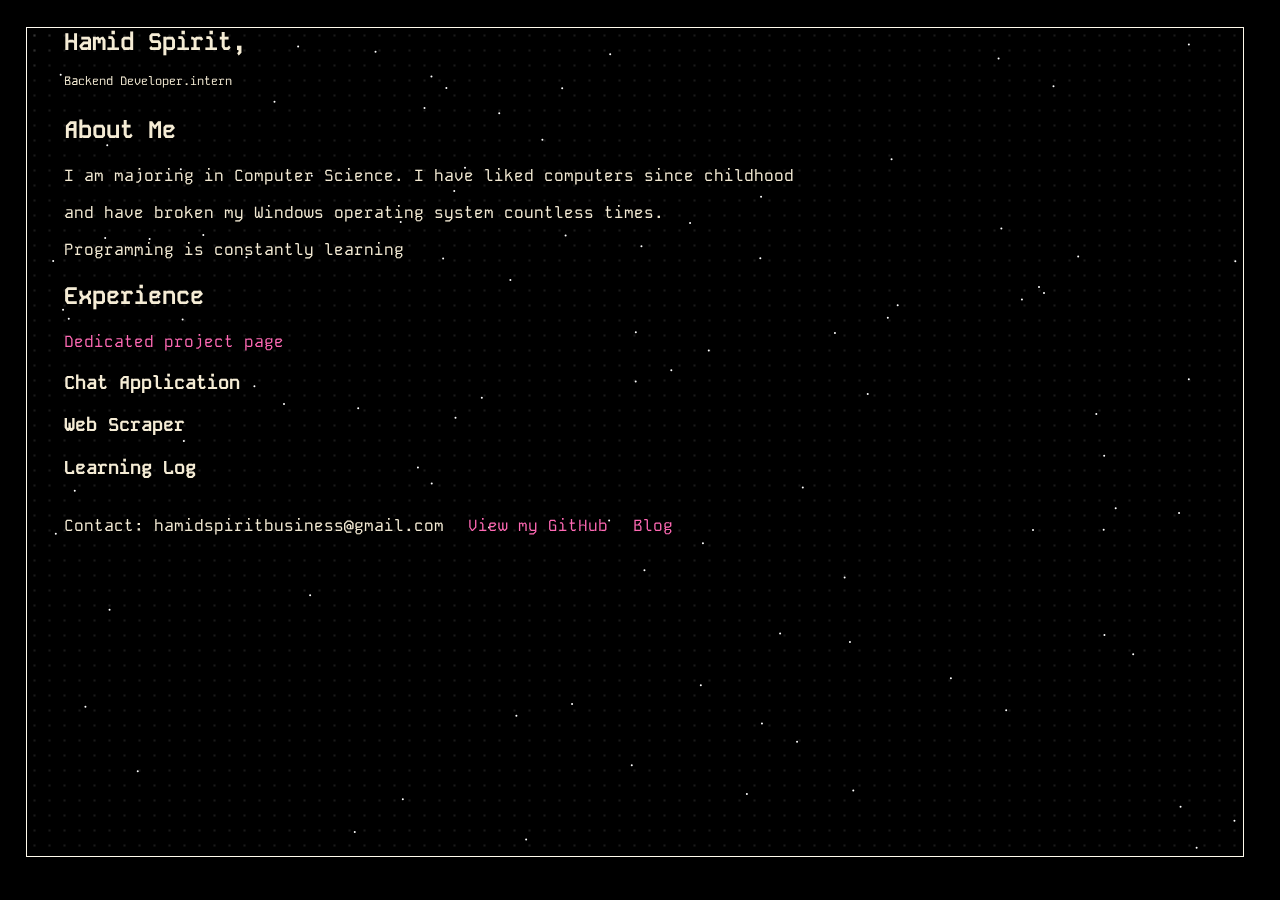
<file: index.html>
<!DOCTYPE html>
<html lang="en">
<head>
    <meta charset="UTF-8">
    <meta name="viewport" content="width=device-width, initial-scale=1.0">
    <link rel="icon" type="image/x-icon" href="/favicon.ico">
    <link rel="stylesheet" href="style.css">
    <link rel="preconnect" href="https://fonts.googleapis.com">
    <link rel="preconnect" href="https://fonts.gstatic.com" crossorigin>
    <link href="https://fonts.googleapis.com/css2?family=Cairo+Play:wght@200..1000&family=Kode+Mono:wght@400..700&family=Noto+Sans+Old+Persian&family=Pixelify+Sans:wght@400..700&family=Rubik:ital,wght@0,300..900;1,300..900&family=Ubuntu+Mono:ital,wght@0,400;0,700;1,400;1,700&display=swap" rel="stylesheet">
    <title>Spirit</title>
</head>
<body>
  <div class="background"></div>
  <div class="background-overlay"></div>
  <div class="cursor-highlight" id="cursor"></div>

  <main>

    <div id="introdution">
        <h1>Hamid Spirit,</h1>
        <p>Backend Developer.intern</p>
    </div>

    <div id="about_me">
        <h2>About Me</h2>

        <p>I am majoring in Computer Science. I have liked computers since childhood</p>
        <p> and have broken my Windows operating system countless times.</p>
        <p>Programming is constantly learning</p>
    </div>

    <section id="experience">
        <h2>Experience</h2>
        <a href="projects.html" >Dedicated project page</a>
        
        <h3>Chat Application</h3>
        <h3>Web Scraper</h3>
        <h3>Learning Log</h3>
    </section>
  </main>

  <footer id="info">
      <p >Contact: hamidspiritbusiness@gmail.com</p>
      <a href="https://github.com/hamidspirit" target="_blank" id="contacts">View my GitHub</a>
      <a href="https://hamidspirit.github.io/blog/index.html" target="_blank" id="contacts">Blog</a>
  </footer>

  <script src="script.js"></script>

</body>
</html>
</file>
<file: style.css>
* {
    text-decoration: none;
}

* :link{
    color: hotpink;
}

* :visited{
    color: #578E7E;
}

body {
    margin: 0;
    /* height: 100vh; */
    overflow: auto;
    font-family:"Kode Mono", Arial, sans-serif;
    font-weight: 300;
    color: #F5ECD5;
}

/* General style of page */
.background {
    position: fixed;
    top: 0;
    left: 0;
    width: 100%;
    height: 100%;
    background: #000000;
    background-size: cover;
    z-index: -5;
}

.background-overlay {
    position: fixed;
    top: 3%;
    left: 2%;
    width: 95%;
    height: 92%;
    overflow: hidden;

    border: solid #FFFAEC;
    border-radius: 0%;
    border-width: 0.11rem;

    background: radial-gradient(circle, rgba(255, 255, 255, 0.1) 0.2px, transparent 2px);
    background-size: 15px 15px;
    mix-blend-mode: screen;

    pointer-events: none;
    z-index: -1;
}


.cursor-highlight {
    position: fixed;
    width: 150px;
    height: 150px;
    background: radial-gradient(circle, rgb(255, 255, 255) 10%, transparent 60%);
    border-radius: 50%;
    pointer-events: none;
    transform: translate(-50%, -50%);
    mix-blend-mode: soft-light;
    z-index: -1;
}




/* Main body of text and content index.html*/

#introdution {
    align-items: center;

    margin-left: 5%;
    margin-top: 2%;
    margin-bottom: 2%;

    font-size: 12px;
    font-weight: 200;
}


#about_me{
    align-items: center;

    margin-bottom: 1%;
    margin-left: 5%;
}

#experience {
    margin-left: 5%;
    /* padding: 24px 64px; */

}

#info {
    margin-left: 5%;
    display: flex;
    align-items: center;
}

#contacts {
    margin-left: 2%;
}


/* styling for project.html */

.cards {
    position: relative;
    left: 5%;
    width: 90%;
    gap: 1rem;
    display: flex;
    flex-direction: row;
    /* flex-wrap: nowrap; */
    justify-content: center;
    align-items: center;

    /* scale: 0.9; */
    transition: opacity 0.6s ease, transform 0.6s ease;   
    z-index: 2;
}

/* for mobile */
@media (max-width: 800px){
    .cards{
        flex-direction: column;
        padding-bottom: 6%;
    }
    
    /* Disabling hover effect */
    
    .link{
        /* transform: none; */
        background-color: transparent;
        color: hotpink;
    }
    .card:active {
        transform: scale(1.05); /* Use active state instead of hover */
    }
}


.card a{
    color: transparent;
    font-weight: bold;
    transition: color 0.2s ease;
}

.cards :hover{
    transform: scale(1.05);
    color: #1b1a1a;
    background-color: rgba(255, 105, 180 , 0.7);
    opacity: 1;
}

.cards :hover a{
    background-color: transparent;
    color: rgba(87, 142, 122, 1);
}

.cards h1:hover{
    background-color: transparent;
}

.cards p:hover{
    background-color: transparent;
}

.cards strong:hover{
    background-color: transparent;
}

.card {
    display: flex;
    flex-direction: column;
    flex-wrap: nowrap;
    /* justify-content: center; */
    align-items: center;

    height: fit-content;
    width: 50%;
    background-color:rgba(87, 142, 122, 0.9);
    box-shadow: 0 4px 6px rgba(231, 228, 228, 0.1) ;
    margin: 5% 5% 5% 5%;
    padding-bottom: 10px;
    gap: 1rem;
    transition: transform 0.3s ease, background-color 0.3s ease;
    border-radius: 2%;
}

/* .card img {
    max-width: 100%;     
    border-radius: 5px; 
    margin-bottom: 15px; 
} */

.card h1 {
    font-size: 1.5em;
    /* margin-bottom: 0px; */
}

.card p {
    padding: 0 1rem;
    margin-top: 2px;
    margin-bottom: 6px;
}


#cope {
    position: fixed;
    background-color: #000000;
    height: 3%;
    width: 100%;
    top: 0;
    z-index: 10;
}

#cope2 {
    position: fixed;
    background-color: #000000;
    height: 4.5%;
    width: 100%;
    bottom: 0;
    z-index: 10;
}

/* animmation */
@keyframes pan {
    0% {
    background-position: 0% 0%;
  }
  100% {
    background-position: 100% 0%;
  }
}
</file>
